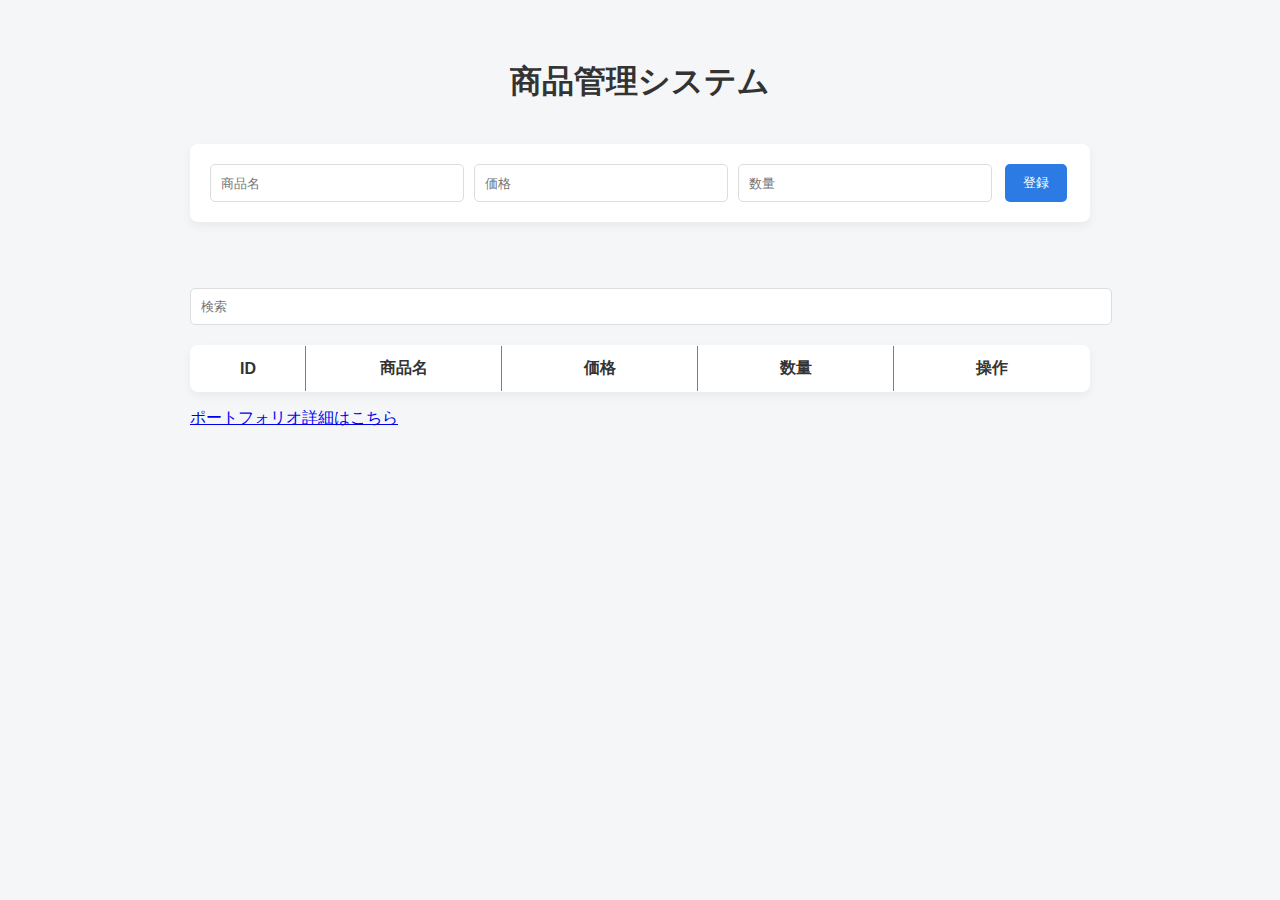
<file: index.html>
<!DOCTYPE html>
<html lang="ja">
<head>
  <meta charset="UTF-8">
  <title>自治体向け商品管理システム</title>
  <link rel="stylesheet" href="style.css">
</head>
<body>

<h1>商品管理システム</h1>

<form id="productForm">
  <input type="text" id="name" placeholder="商品名">
  <input type="number" id="price" placeholder="価格" inputmode="numeric">
  <input type="number" id="stock" placeholder="数量" inputmode="numeric">
  <button type="submit">登録</button>
</form>


<br><br>

<input type="text" id="search" placeholder="検索" onkeyup="render()">

<table border="1">
  
  <tr>
    <th>ID</th>
    <th>商品名</th>
    <th>価格</th>
    <th>数量</th>
    <th>操作</th>
    
  </tr>
</thead>

  </thead>
  <tbody id="productList"></tbody>
</table>

<p><a href="portfolio.html">ポートフォリオ詳細はこちら</a></p>

<script src="script.js"></script>
</body>
</html>
</file>
<file: style.css>
body {
  max-width: 900px;
  margin: 60px auto;
  font-family: -apple-system, BlinkMacSystemFont, "Segoe UI", Roboto, sans-serif;
  background-color: #f4f6f8;
  color: #333;
}

h1 {
  text-align: center;
  margin-bottom: 40px;
}

/* フォーム */
form {
  background: #ffffff;
  padding: 20px;
  border-radius: 8px;
  box-shadow: 0 4px 10px rgba(0,0,0,0.05);
  display: flex;
  gap: 10px;
  margin-bottom: 30px;
}

form input {
  flex: 1;
  padding: 10px;
  border: 1px solid #ddd;
  border-radius: 5px;
}

form button {
  padding: 10px 18px;
  background-color: #2c7be5;
  color: white;
  border: none;
  border-radius: 5px;
  cursor: pointer;
  transition: 0.2s;
}

form button:hover {
  background-color: #1a68d1;
}

/* 検索欄 */
#search {
  width: 100%;
  padding: 10px;
  margin-bottom: 20px;
  border-radius: 5px;
  border: 1px solid #ddd;
}

/* テーブル */
table {
  width: 100%;
  border-collapse: collapse;
  table-layout: fixed;
  background: #ffffff;
  border-radius: 8px;
  overflow: hidden;
  box-shadow: 0 4px 10px rgba(0,0,0,0.05);
}

thead {
  background-color: #2c7be5;
  color: white;
}

th, td {
  padding: 12px;
  text-align: center;
}

tbody tr:nth-child(even) {
  background-color: #f8f9fa;
}

tbody tr:hover {
  background-color: #eef3ff;
}

/* 操作ボタン */
button {
  padding: 6px 10px;
  margin: 0 3px;
  border-radius: 4px;
  border: none;
  cursor: pointer;
  transition: 0.2s;
}
/* ID列の幅を固定 */
td:first-child,
th:first-child {
  width: 90px;
}
</file>
